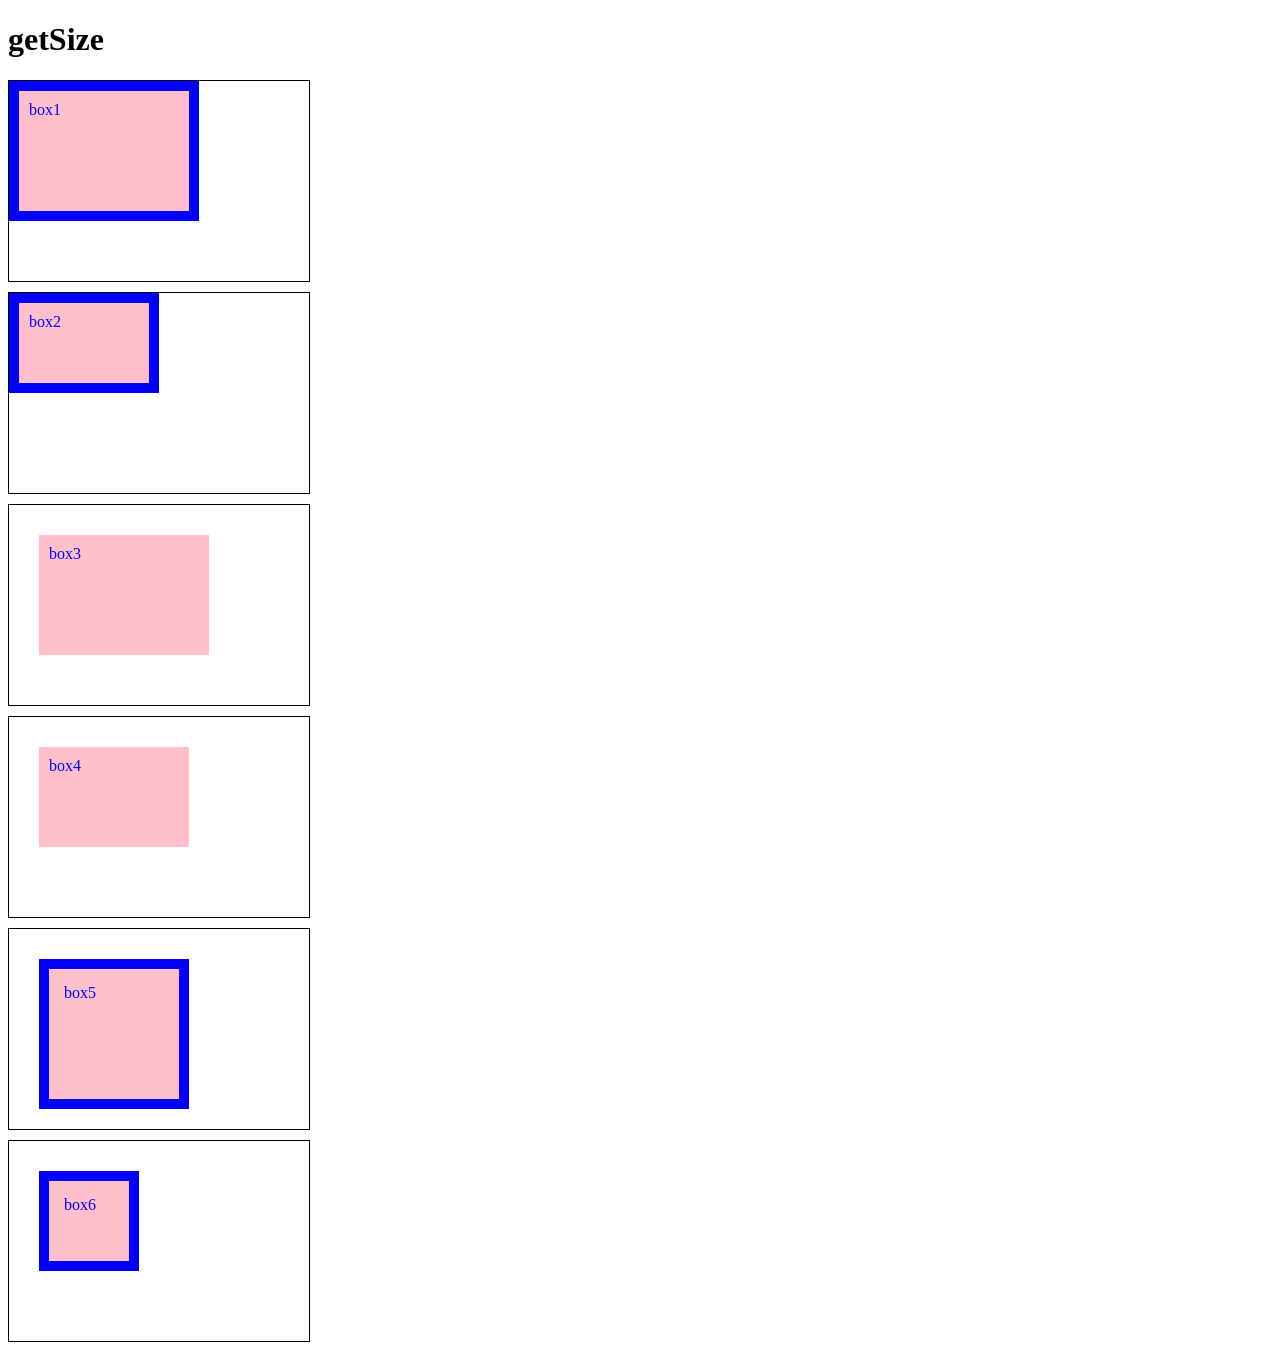
<file: www/lib/get-size/index.html>
<!doctype html>
<html>
<head>
  <meta charset="utf-8">

  <title>getSize</title>

  <style>
    .container {
      width: 300px;
      height: 200px;
      margin-bottom: 10px;
      border: 1px solid;
      position: relative;
    }

    .box {
      color: blue;
      background: pink;
    }

    .border-box {
      -webkit-box-sizing: border-box;
         -moz-box-sizing: border-box;
              box-sizing: border-box;
    }

    #box1, #box2 {
      width: 50%;
      height: 50%;
      border: 10px solid;
      padding: 10px;
    }

    #box3, #box4 {
       width: 50%;
       height: 50%;
       border: 0px solid;
       margin: 10%;
       padding: 10px;
     }

    #box5, #box6 {
       width: 100px;
       height: 100px;
       border: 10px solid;
       margin: 10%;
       padding: 5%;
     }

    </style>

</head>
<body>

  <h1>getSize</h1>

  <div class="container">
    <div id="box1" class="box">box1</div>
  </div>

  <div class="container">
    <div id="box2" class="box border-box">box2</div>
  </div>

  <div class="container">
    <div id="box3" class="box">box3</div>
  </div>

  <div class="container">
    <div id="box4" class="box border-box">box4</div>
  </div>

  <div class="container">
    <div id="box5" class="box">box5</div>
  </div>

  <div class="container">
    <div id="box6" class="box border-box">box6</div>
  </div>

  <script src="get-size.js"></script>

</body>
</html>
</file>
